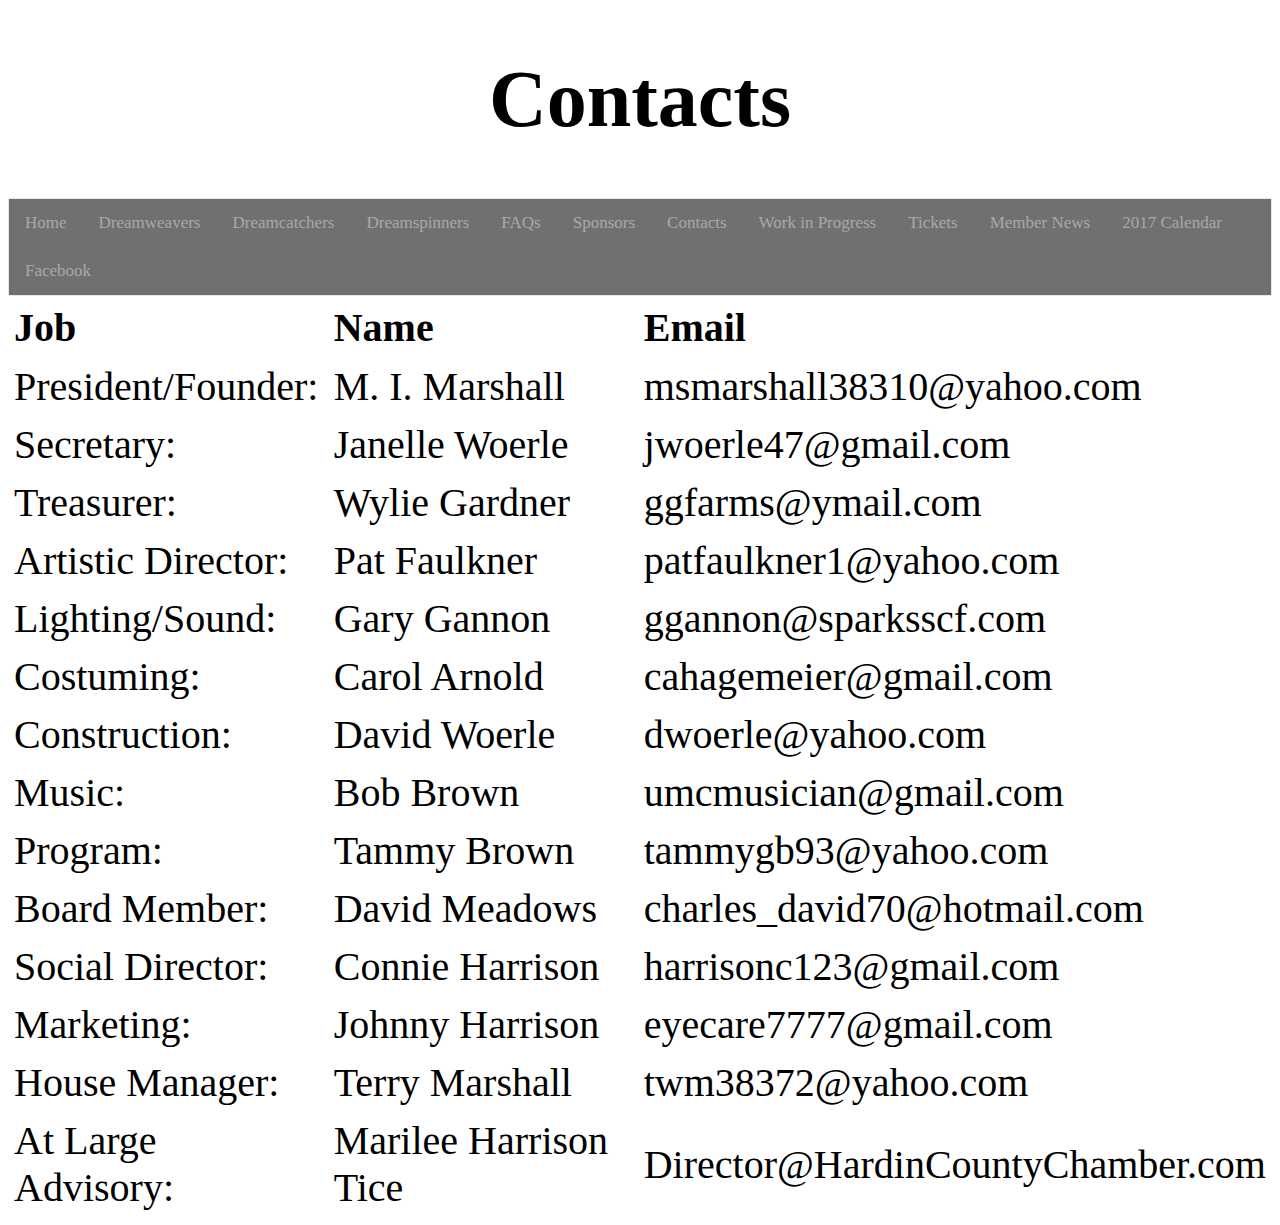
<file: indexcon.html>
<!DOCTYPE html>
<html>
<head>
</head>
<body>
<link rel="stylesheet" type="text/css" href="maincon.css"> 
</body> 

<h1>Contacts</h1>
<ul>
  <li><a href="index.html">Home</a></li>
  <li><a href="indexwvrs.html">Dreamweavers</a></li>
  <li><a href="indexctchrs.html">Dreamcatchers</a></li>
  <li><a href="indexspinner.html">Dreamspinners</a></li>
  <li><a href="indexfaq.html">FAQs</a></li>
  <li><a href="indexspon.html">Sponsors</a></li>
  <li><a href="indexcon.html">Contacts</a></li>
  <li><a href="indexwip.html">Work in Progress</a></li>
  <li><a href="indextix.html">Tickets</a></li> 
  <li><a href="indexmember.html">Member News</a></li>
<li class="dropdown">
    <a href="javascript:void(0)" class="dropbtn">2017 Calendar</a>
    <div class="dropdown-content">
      <a href="https://calendar.google.com/calendar/embed?src=savannahtheater@gmail.com&ctz=America/Chicago">Savnnah Theater</a>
      <a href="https://www.keepandshare.com/calendar/show.php?i=2210565&vw=year">Dreamweavers</a>   <li><a href="https://www.facebook.com/FIRSTDREAMWEAVER/">Facebook</a></li></ul>
<div style="overflow-x:auto;">

</div>

</style>
</head>
<body>

<table id="customers">
  <tr>
    <th>Job</th>
    <th>Name</th>
    <th>Email</th>
  </tr>
  <tr>
    <td>President/Founder:</td>
    <td>M. I. Marshall</td>
    <td>msmarshall38310@yahoo.com</td>
  </tr>
  <tr>
    <td>Secretary:</td>
    <td>Janelle Woerle	</td>
    <td>jwoerle47@gmail.com</td>
  </tr>
  <tr>
    <td>Treasurer:	</td>
    <td>Wylie Gardner	
</td>
    <td>ggfarms@ymail.com
</td>
  </tr>
  <tr>
    <td>Artistic Director:	</td>
    <td>Pat Faulkner	</td>
    <td>patfaulkner1@yahoo.com
</td>
  </tr>
  <tr>
    <td>Lighting/Sound:	</td>
    <td>Gary Gannon	</td>
    <td>ggannon@sparksscf.com
</td>
  </tr>
  <tr>
    <td>Costuming:	</td>
    <td>Carol Arnold	</td>
    <td>cahagemeier@gmail.com
</td>
  </tr>
  <tr>
    <td>Construction:	</td>
    <td>David Woerle </td>
    <td>dwoerle@yahoo.com
</td>
  </tr>
  <tr>
    <td>Music:	</td>
    <td>Bob Brown	</td>
    <td>umcmusician@gmail.com
</td>
  </tr>
  <tr>
    <td>Program:	</td>
    <td>Tammy Brown	</td>
    <td>tammygb93@yahoo.com
</td>
  </tr>
  <tr>
    <td>Board Member:	</td>
    <td>David Meadows	</td>
    <td>charles_david70@hotmail.com
</td>
  </tr>
   <tr>
    <td>	Social Director:	</td>
    <td>	Connie Harrison	</td>
    <td>harrisonc123@gmail.com 

</td>
  </tr>
   <tr>
    <td>Marketing:	</td>
    <td>Johnny Harrison	</td>
    <td>eyecare7777@gmail.com

</td>
  </tr>
   <tr>
    <td>House Manager:	</td>
    <td>Terry Marshall		</td>
    <td>twm38372@yahoo.com


</td>
  </tr>
     <tr>
    <td> At Large Advisory:		</td>
    <td>Marilee Harrison Tice			</td>
    <td>Director@HardinCountyChamber.com



</td>
  </tr>
</table>
</html>
</file>
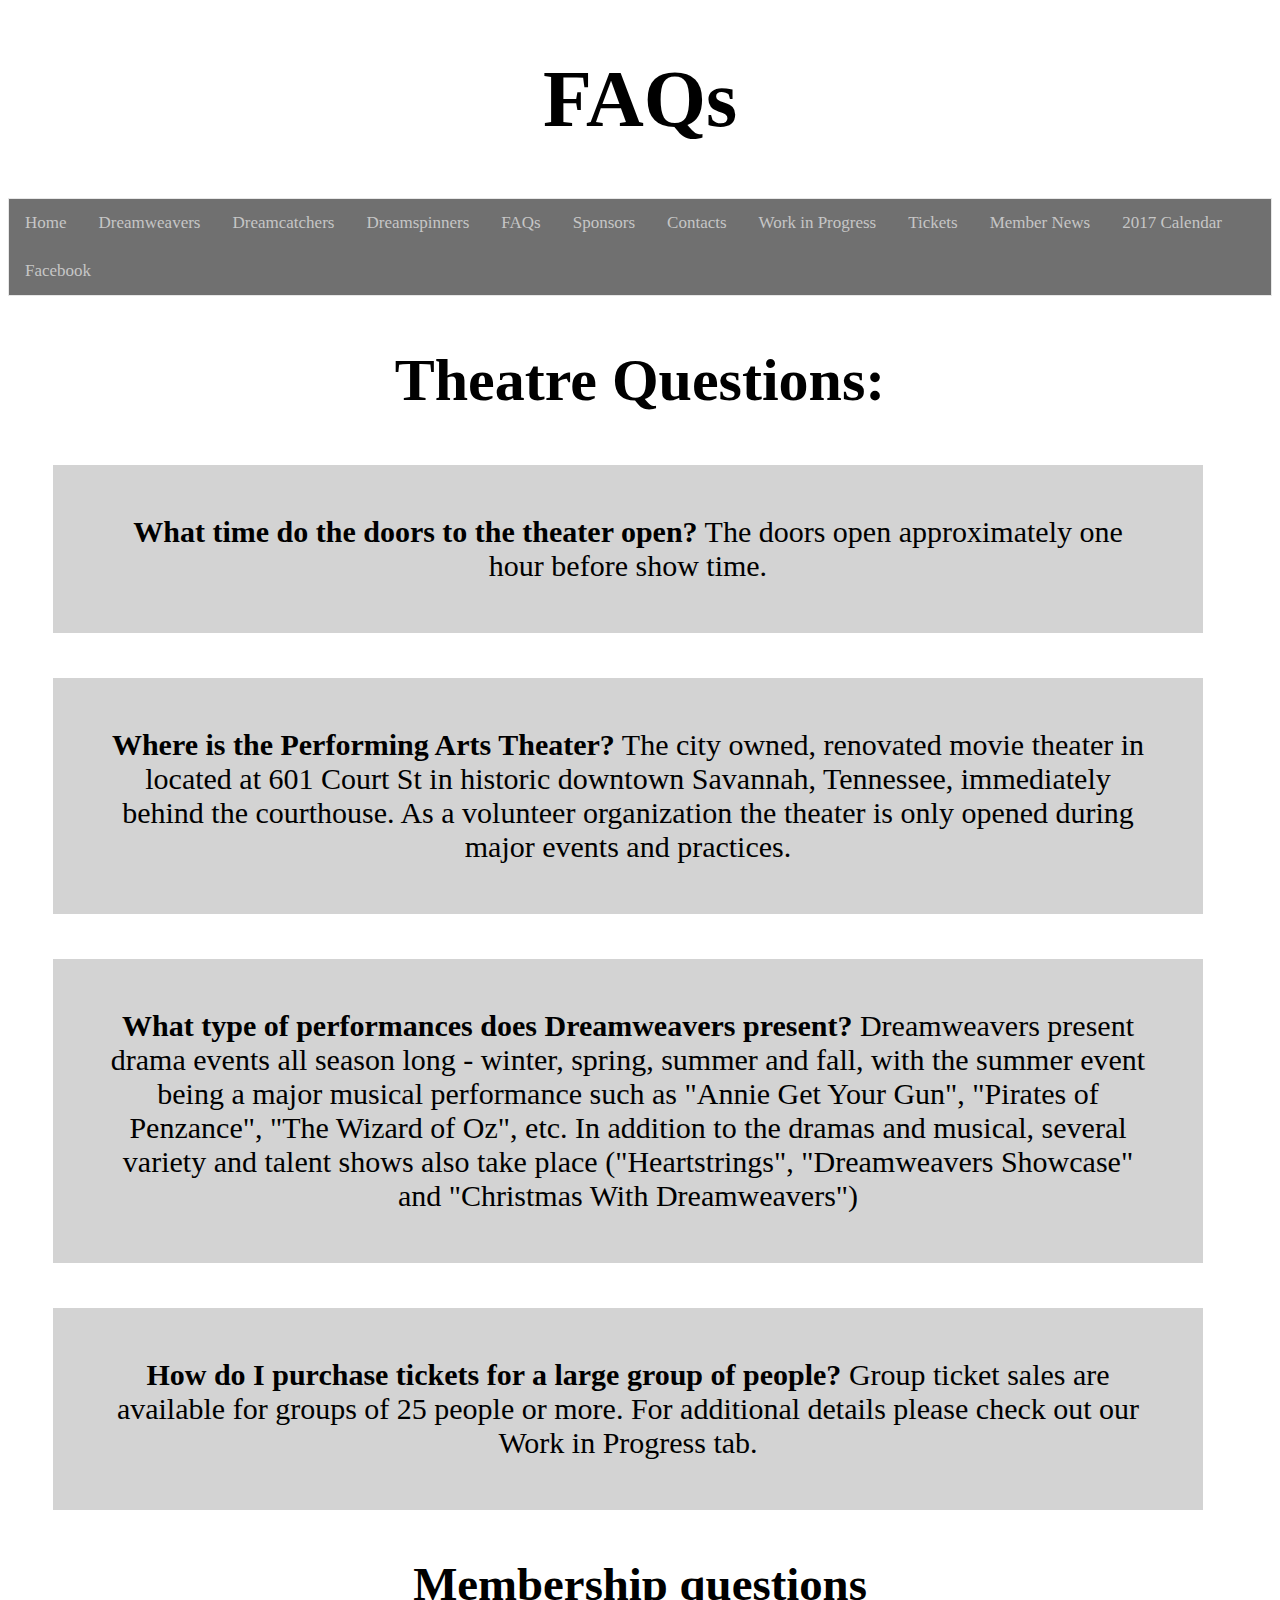
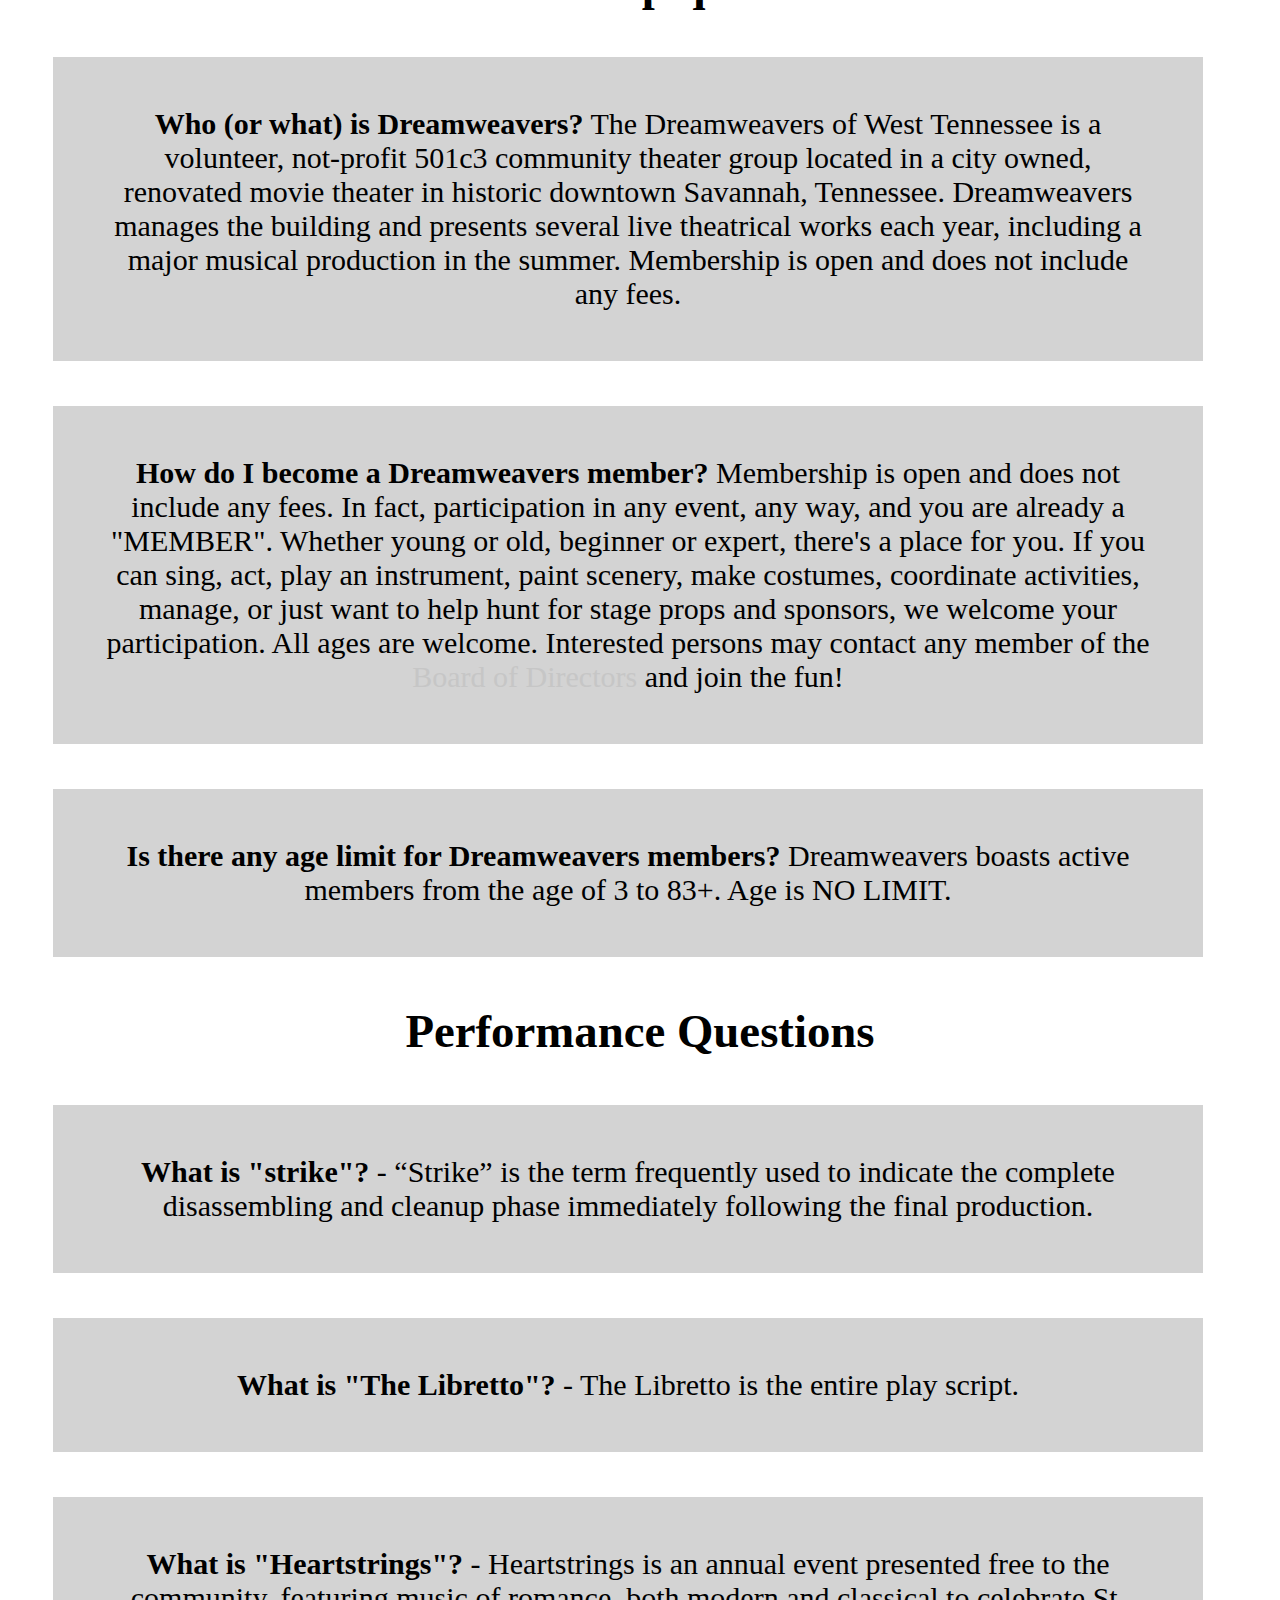
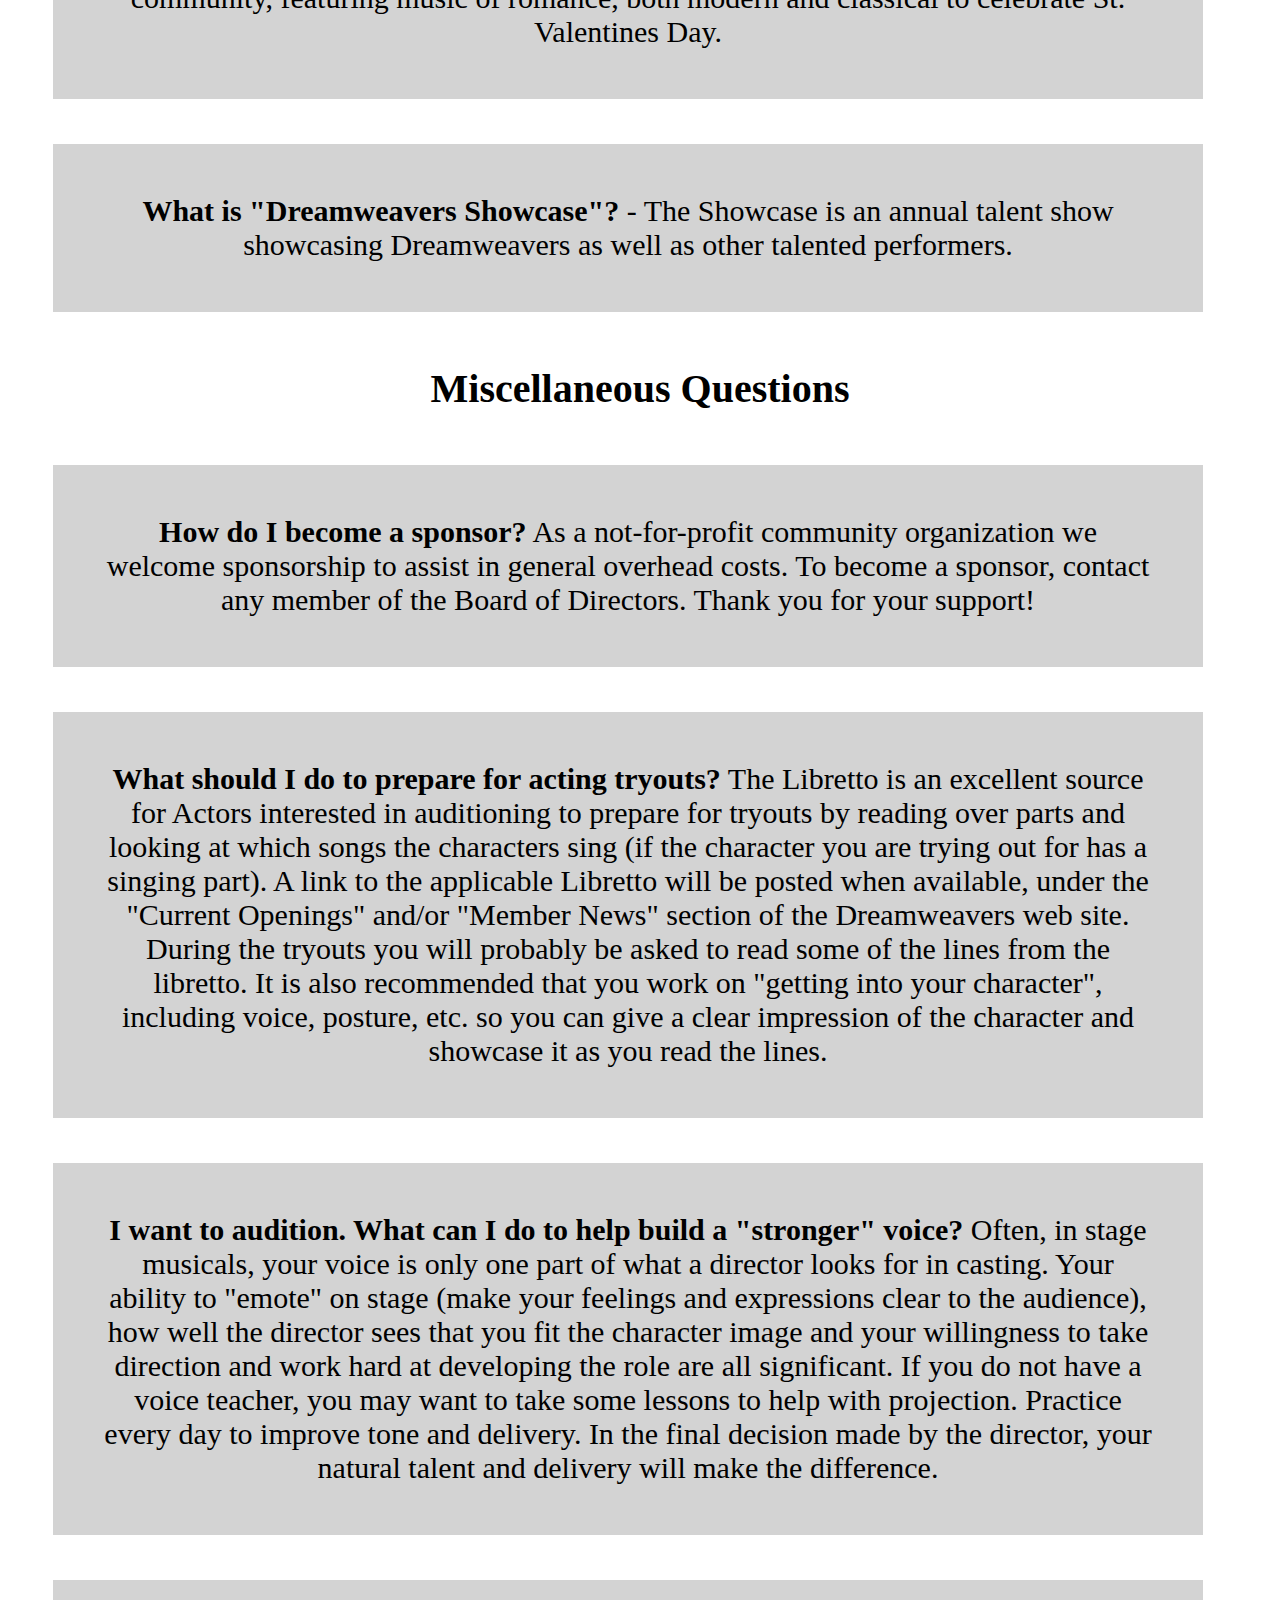
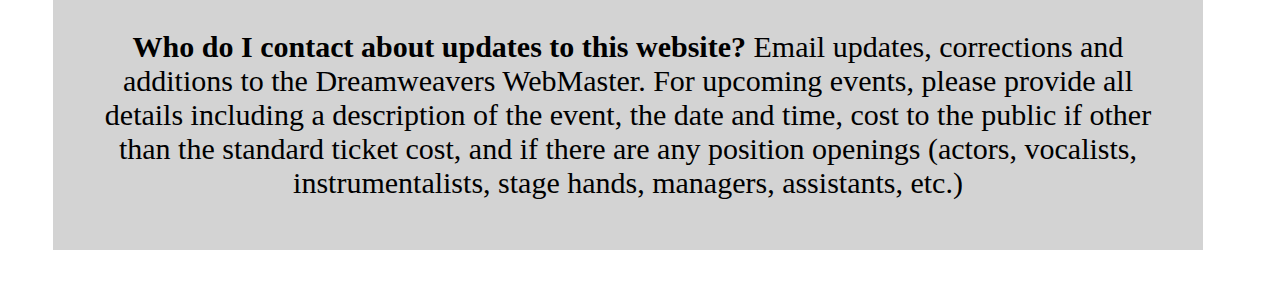
<file: indexfaq.html>
<!DOCTYPE html>
<html>
<head>
</head>
<body>
<link rel="stylesheet" type="text/css" href="mainfaq.css"> 
</body> 
<h1> FAQs</h1>
<ul>
  <li><a href="index.html">Home</a></li>
  <li><a href="indexwvrs.html">Dreamweavers</a></li>
  <li><a href="indexctchrs.html">Dreamcatchers</a></li>
  <li><a href="indexspinner.html">Dreamspinners</a></li>
  <li><a href="indexfaq.html">FAQs</a></li>
  <li><a href="indexspon.html">Sponsors</a></li>
  <li><a href="indexcon.html">Contacts</a></li>
  <li><a href="indexwip.html">Work in Progress</a></li>
  <li><a href="indextix.html">Tickets</a></li> 
  <li><a href="indexmember.html">Member News</a></li>
 <li class="dropdown">
    <a href="javascript:void(0)" class="dropbtn">2017 Calendar</a>
    <div class="dropdown-content">
      <a href="https://calendar.google.com/calendar/embed?src=savannahtheater@gmail.com&ctz=America/Chicago">Savnnah Theater</a>
      <a href="https://www.keepandshare.com/calendar/show.php?i=2210565&vw=year">Dreamweavers</a>  <li><a href="https://www.facebook.com/FIRSTDREAMWEAVER/">Facebook</a></li>
</ul>
<h2>Theatre Questions:</h2>
<p>
  <b>What time do the doors to the theater open?</b>
  The doors open approximately one hour before show time.</p>
<p><b>Where is the Performing Arts Theater?</b>
The city owned, renovated movie theater in located at 601 Court St in historic downtown Savannah, Tennessee, immediately behind the courthouse.  As a volunteer organization the theater is only opened during major events and practices.</p>
<p><b>What type of performances does Dreamweavers present?</b>
Dreamweavers present drama events all season long - winter, spring, summer and fall, with the summer event being a major musical performance such as "Annie Get Your Gun", "Pirates of Penzance", "The Wizard of Oz", etc.  In addition to the dramas and musical, several variety and talent shows also take place ("Heartstrings", "Dreamweavers Showcase" and "Christmas With Dreamweavers") </p>
<p><b>How do I purchase tickets for a large group of people? </b> Group ticket sales are available for groups of 25 people or more. For additional details please check out our Work in Progress tab.</p>
<h3>Membership questions</h3>
<p><b>Who (or what) is Dreamweavers?</b>  The Dreamweavers of West Tennessee is a volunteer, not-profit 501c3 community theater group located in a city owned, renovated movie theater in historic downtown Savannah, Tennessee.  Dreamweavers manages the building and presents several live theatrical works each year, including a major musical production in the summer.  Membership is open and does not include any fees. </p>
<p><b>How do I become a Dreamweavers member?</b>  Membership is open and does not include any fees.  In fact, participation in any event, any way, and you are already a "MEMBER".  Whether young or old, beginner or expert, there's a place for you.  If you can sing, act, play an instrument, paint scenery, make costumes, coordinate activities, manage, or just want to help hunt for stage props and sponsors, we welcome your participation.  All ages are welcome.  Interested persons may contact any member of the <a href="indexcon.html">Board of Directors</a>  and join the fun!   </p>
<p><b>Is there any age limit for Dreamweavers members? </b>Dreamweavers boasts active members from the age of 3 to 83+.  Age is NO LIMIT.  </p>
<h3>Performance Questions</h3>
<p><b>What is "strike"?</b> - “Strike” is the term frequently used to indicate the complete disassembling and cleanup phase immediately following the final production. 
</p>
<p><b>What is "The Libretto"?</b> - The Libretto is the entire play script.</p>
<p><b>What is "Heartstrings"? </b>- Heartstrings is an annual event presented free to the community, featuring music of romance, both modern and classical to celebrate St. Valentines Day.</p>
<p><b>What is "Dreamweavers Showcase"?</b> - The Showcase is an annual talent show showcasing Dreamweavers as well as other talented performers.      </p>
<h4>Miscellaneous Questions</h4>
<p><b>How do I become a sponsor?</b>  As a not-for-profit community organization we welcome sponsorship to assist in general overhead costs.  To become a sponsor, contact any member of the Board of Directors.  Thank you for your support!  </p>
<p><b>What should I do to prepare for acting tryouts?</b>  The Libretto is an excellent source for Actors interested in auditioning to prepare for tryouts by reading over parts and looking at which songs the characters sing (if the character you are trying out for has a singing part).  A link to the applicable Libretto will be posted when available, under the "Current Openings" and/or "Member News" section of the Dreamweavers web site.  During the tryouts you will probably be asked to read some of the lines from the libretto.  It is also recommended that you work on "getting into your character", including voice, posture, etc. so you can give a clear impression of the character and showcase it as you read the lines. </p>
<p><b>I want to audition.  What can I do to help build a "stronger" voice?</b>  Often, in stage musicals, your voice is only one part of what a director looks for in casting. Your ability to "emote" on stage (make your feelings and expressions clear to the audience), how well the director sees that you fit the character image and your willingness to take direction and work hard at developing the role are all significant. If you do not have a voice teacher, you may want to take some lessons to help with projection. Practice every day to improve tone and delivery. In the final decision made by the director, your natural talent and delivery will make the difference.</p>
<p><b>Who do I contact about updates to this website?</b>  Email updates, corrections and additions to the Dreamweavers WebMaster.  For upcoming events, please provide all details including a description of the event, the date and time, cost to the public if other than the standard ticket cost, and if there are any position openings (actors, vocalists, instrumentalists, stage hands, managers, assistants, etc.) </p>
<style>
a:link {
    color: #c6c6c6; 
    background-color: transparent; 
    text-decoration: none;
}

a:visited {
    color: #c6c6c6;
    background-color: transparent;
    text-decoration: underline;
}

a:hover {
    color: #e7e7e7;
    background-color: transparent;
    text-decoration: underline;

}
</style>
</html>
</file>
<file: maincon.css>
html {}
body {
 font-family: Vivaldi; 
  color: #000000;
    background-image: url("https://scontent-ort2-2.xx.fbcdn.net/v/t1.0-9/23131987_389202394846541_133327466330401123_n.jpg?oh=ffcd3f5ab072206ce67a228cfa78c4f6&oe=5AA40C49") ;
    background-size: 100% 100%;
  font-size: 40px;
background-repeat: no-repeat;
    background-attachment: fixed;
}
ul {
    border: 1px solid #e7e7e7;
    background-color: #f3f3f3;
 font-size: 17px;
    list-style-type: none;
    margin: 0;
    padding: 0;
    overflow: hidden;
    background-color: #707070;
}

li {
    float: left;
}

li a {
    display: block;
    color: white;
    text-align: center;
    padding: 14px 16px;
    text-decoration: none;
}

/* Change the link color to #111 (black) on hover */
li a:hover, .dropdown:hover .dropbtn {
    background-color: #9b3f3f;

}
li.dropdown {
    display: inline-block;
}

.dropdown-content {
    display: none;
    position: absolute;
    background-color: #f9f9f9;
    min-width: 160px;
    box-shadow: 0px 8px 16px 0px rgba(0,0,0,0.2);
    z-index: 1;
}

.dropdown-content a {
    color: black;
    padding: 12px 16px;
    text-decoration: none;
    display: block;
    text-align: left;
}

.dropdown-content a:hover {background-color: #f1f1f1}

.dropdown:hover .dropdown-content {
    display: block;
}
a:link {
    color: darkgray; 
    background-color: transparent; 
    text-decoration: none;
}

a:visited {
    color: darkgray;
    background-color: transparent;
    text-decoration: none;
}

a:hover {
    color: darkgray;
    background-color: transparent;
    text-decoration: none;

}
p{
  font-family: "Lucida Calligraphy", Times, serif;
	  text-align: center;
	  font-size: 30px;
	  color: #ffffff;
	  text-shadow: 2px 2px #000000;
}
img {
  display: left;
    margin: auto;
    width: 15%;
}

p img {
  display: block;
    margin: auto;
    width: 50%;
}
p2 {
  font-family: "Gabriola";
  color:
}
p3 {
  font-family: "Gabriola";
  color:
}
table {
    width: 50%;
}

th {
    height: 50px;
}
th, td {
    padding: 5px;
    text-align: left;
}#customers {
    font-family: "Gabriola";
    border-collapse: collapse;
    width: 100%;
}

#customers td, #customers th {
    border: 1px solid #FFF;
    padding: 5px;
}

#customers tr:nth-child(even){background-color: #FFF;}

#customers tr:hover {background-color: #FFF;}

#customers th {
    padding-top: 5px;
    padding-bottom: 5px;
    text-align: left;
    background-color: #;
    color: none;
}
h1{ text-align: center;}
#customers{
background-color: #FFF;}
</file>
<file: mainfaq.css>
html {}
body {
  font-family: Vivaldi; 
  color: #000000;
    background-image: url("https://scontent-ort2-2.xx.fbcdn.net/v/t1.0-9/23131987_389202394846541_133327466330401123_n.jpg?oh=ffcd3f5ab072206ce67a228cfa78c4f6&oe=5AA40C49") ;
    background-size: 100% 100%;
  font-size: 40px;
background-repeat: no-repeat;
    background-attachment: fixed;
}
ul {
    border: 1px solid #e7e7e7;
    background-color: #f3f3f3;
 font-size: 17px;
    list-style-type: none;
    margin: 0;
    padding: 0;
    overflow: hidden;
    background-color: #707070;
}

li {
    float: left;
}

li a {
    display: block;
    color: white;
    text-align: center;
    padding: 14px 16px;
    text-decoration: none;
}

/* Change the link color to #111 (black) on hover */
li a:hover, .dropdown:hover .dropbtn {
    background-color: #9b3f3f;

}
li.dropdown {
    display: inline-block;
}

.dropdown-content {
    display: none;
    position: absolute;
    background-color: #f9f9f9;
    min-width: 160px;
    box-shadow: 0px 8px 16px 0px rgba(0,0,0,0.2);
    z-index: 1;
}

.dropdown-content a {
    color: black;
    padding: 12px 16px;
    text-decoration: none;
    display: block;
    text-align: left;
}

.dropdown-content a:hover {background-color: #f1f1f1}

.dropdown:hover .dropdown-content {
    display: block;
}
a:link {
    color: darkgray; 
    background-color: transparent; 
    text-decoration: none;
}

a:visited {
    color: darkgray;
    background-color: transparent;
    text-decoration: none;
}

a:hover {
    color: darkgray;
    background-color: transparent;
    text-decoration: none;

}
p {
  font-family: "Gabriola", Times, serif;
 font-size: 30px;
 text-align: center;
 color: #000000;
    background-color: lightgrey;
    width: 1050px;
    padding: 50px;
    margin: 45px;

}
img {
  display: left;
    margin: auto;
    width: 15%;
}
p img {
  display: left;
    margin: auto;
    width: 15%;
}
h1{ text-align: center;}
h2{
  text-align: center; 
}
h3{
  text-align: center; 
}
h4{
  text-align: center; 
}
</file>
